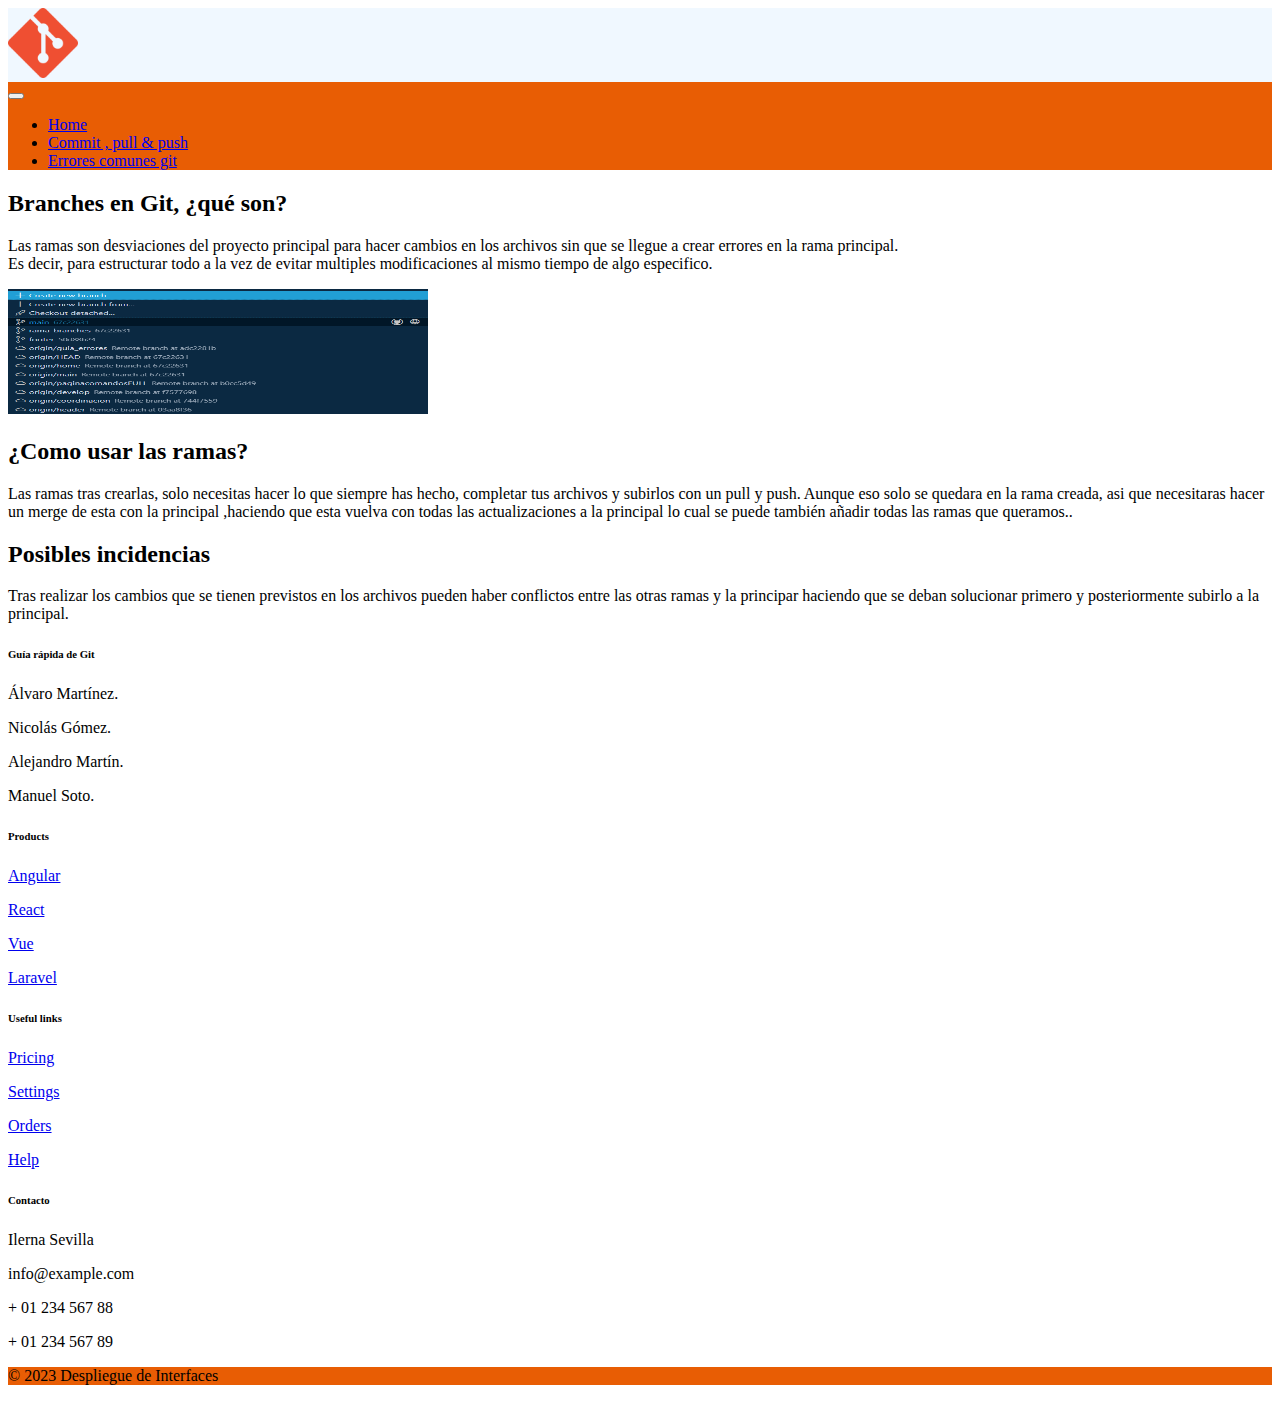
<file: branches.html>
<!doctype html>
<html lang="en">

<head>
  <title>Title</title>
  <!-- Required meta tags -->
  <meta charset="utf-8">
  <meta name="viewport" content="width=device-width, initial-scale=1, shrink-to-fit=no">

  <!-- Bootstrap CSS v5.2.1 -->
  <link href="https://cdn.jsdelivr.net/npm/bootstrap@5.2.1/dist/css/bootstrap.min.css" rel="stylesheet"
    integrity="sha384-iYQeCzEYFbKjA/T2uDLTpkwGzCiq6soy8tYaI1GyVh/UjpbCx/TYkiZhlZB6+fzT" crossorigin="anonymous">
    <link rel="stylesheet" type="text/css" href="css/style.css">

</head>

<body>
  
  
    <main>
        <section>
            <header>
          
              <div class="container">
                <nav class="navbar navbar-expand-lg bg-body-tertiary">
                  <div class="container-fluid">
                    <a class="navbar-brand" href="#">
                      <div class="bg-color p-1 rounded-2"><img src="gitfoto.png" alt="logo" width="70" height="70"></div>
                    </a>
                    <button class="navbar-toggler" type="button" data-bs-toggle="collapse"
                      data-bs-target="#navbarSupportedContent" aria-controls="navbarSupportedContent" aria-expanded="false"
                      aria-label="Toggle navigation">
                      <span class="navbar-toggler-icon"></span>
                    </button>
                    <div class="collapse navbar-collapse" id="navbarSupportedContent">
                      <ul class="navbar-nav ms-auto mb-2 mb-lg-0  me-2">
                        <li class="nav-item me-4">
                          <a class="nav-link active text-white" aria-current="page" href="index.html">Home
                          </a>
                        </li>
                        <li class="nav-item me-4">
                          <a class="nav-link text-white" href="comandosgit.html">Commit , pull & push</a>
                        </li>
                        <li class="nav-item me-4">
                          <a class="nav-link text-white" href="errores.html">Errores comunes git</a>
                        </li>
                       
                      </ul>
          
                    </div>
                  </div>
                </nav>
              </div>
            </header>
            </section>
        <div class="container mt-5">
          <div class="row">
            <div class="col-md-4">
              <div class="command-section">
                <div class="command-info">
                  <h2>Branches en Git, ¿qué son?</h2>
                  <p>Las ramas son desviaciones del proyecto principal para hacer cambios en los archivos sin que se llegue a 
                    crear errores en la rama principal.
                    <br> Es decir, para estructurar todo a la vez de evitar multiples modificaciones al mismo tiempo de algo especifico.</p>
                  <img src="cap_branch.png" alt="Git branch" height="125" width="420">
                </div>
              </div>
            </div>
            <div class="col-md-4">
              <div class="command-section">
                <div class="command-info">
                  <h2>¿Como usar las ramas?</h2>
                  <p>Las ramas tras crearlas, solo necesitas hacer lo que siempre has hecho, completar tus archivos y subirlos con un pull y push.
                     Aunque eso solo se quedara en la rama creada, asi que necesitaras hacer un merge de esta con la principal 
                     ,haciendo que esta vuelva con todas las actualizaciones a la principal lo cual se puede también añadir todas las ramas que queramos.. </p>
                 
                </div>
              </div>
            </div>
            <div class="col-md-4">
              <div class="command-section">
                <div class="command-info">
                  <h2>Posibles incidencias</h2>
                  <p>Tras realizar los cambios que se tienen previstos en los archivos pueden haber conflictos
                     entre las otras ramas y la principar haciendo que se deban solucionar primero y 
                     posteriormente subirlo a la principal.</p>
                 
                </div>
              </div>
            </div>
          </div>
        </div>
      </main>
  </main>
 
  <script src="https://cdn.jsdelivr.net/npm/@popperjs/core@2.11.6/dist/umd/popper.min.js"
    integrity="sha384-oBqDVmMz9ATKxIep9tiCxS/Z9fNfEXiDAYTujMAeBAsjFuCZSmKbSSUnQlmh/jp3" crossorigin="anonymous">
  </script>

  <script src="https://cdn.jsdelivr.net/npm/bootstrap@5.2.1/dist/js/bootstrap.min.js"
    integrity="sha384-7VPbUDkoPSGFnVtYi0QogXtr74QeVeeIs99Qfg5YCF+TidwNdjvaKZX19NZ/e6oz" crossorigin="anonymous">
  </script>

<footer class="text-center text-lg-start bg-white text-muted">
    <!-- Section: Social media -->
    <section class="d-flex justify-content-center justify-content-lg-between p-4 border-bottom">
      <!-- Left -->
      
      <!-- Left -->
  
      <!-- Right -->
      <div>
        <a href="" class="me-4 link-secondary">
          <i class="fab fa-facebook-f"></i>
        </a>
        <a href="" class="me-4 link-secondary">
          <i class="fab fa-twitter"></i>
        </a>
        <a href="" class="me-4 link-secondary">
          <i class="fab fa-google"></i>
        </a>
        <a href="" class="me-4 link-secondary">
          <i class="fab fa-instagram"></i>
        </a>
        <a href="" class="me-4 link-secondary">
          <i class="fab fa-linkedin"></i>
        </a>
        <a href="" class="me-4 link-secondary">
          <i class="fab fa-github"></i>
        </a>
      </div>
      <!-- Right -->
    </section>
    <!-- Section: Social media -->
  
    <!-- Section: Links  -->
    <section class="">
      <div class="container text-center text-md-start mt-5">
        <!-- Grid row -->
        <div class="row mt-3">
          <!-- Grid column -->
          <div class="col-md-3 col-lg-4 col-xl-3 mx-auto mb-4">
            <!-- Content -->
            <h6 class="text-uppercase fw-bold mb-4">
              <i class="fas fa-gem me-3 text-secondary"></i>Guía rápida de Git
            </h6>
            <p>
              Álvaro Martínez.
            </p>
            <p>
              Nicolás Gómez.
            </p>
            <p>
              Alejandro Martín.
            </p>
            <p>
              Manuel Soto.
            </p>
          </div>
          <!-- Grid column -->
  
          <!-- Grid column -->
          <div class="col-md-2 col-lg-2 col-xl-2 mx-auto mb-4">
            <!-- Links -->
            <h6 class="text-uppercase fw-bold mb-4">
              Products
            </h6>
            <p>
              <a href="#!" class="text-reset">Angular</a>
            </p>
            <p>
              <a href="#!" class="text-reset">React</a>
            </p>
            <p>
              <a href="#!" class="text-reset">Vue</a>
            </p>
            <p>
              <a href="#!" class="text-reset">Laravel</a>
            </p>
          </div>
          <!-- Grid column -->
  
          <!-- Grid column -->
          <div class="col-md-3 col-lg-2 col-xl-2 mx-auto mb-4">
            <!-- Links -->
            <h6 class="text-uppercase fw-bold mb-4">
              Useful links
            </h6>
            <p>
              <a href="#!" class="text-reset">Pricing</a>
            </p>
            <p>
              <a href="#!" class="text-reset">Settings</a>
            </p>
            <p>
              <a href="#!" class="text-reset">Orders</a>
            </p>
            <p>
              <a href="#!" class="text-reset">Help</a>
            </p>
          </div>
          <!-- Grid column -->
  
          <!-- Grid column -->
          <div class="col-md-4 col-lg-3 col-xl-3 mx-auto mb-md-0 mb-4">
            <!-- Links -->
            <h6 class="text-uppercase fw-bold mb-4">Contacto</h6>
            <p><i class="fas fa-home me-3 text-secondary"></i> Ilerna Sevilla</p>
            <p>
              <i class="fas fa-envelope me-3 text-secondary"></i>
              info@example.com
            </p>
            <p><i class="fas fa-phone me-3 text-secondary"></i> + 01 234 567 88</p>
            <p><i class="fas fa-print me-3 text-secondary"></i> + 01 234 567 89</p>
          </div>
          <!-- Grid column -->
        </div>
        <!-- Grid row -->
      </div>
    </section>
    <!-- Section: Links  -->
  
    <!-- Copyright -->
    <div class="text-center p-4" style="background-color: #E85D04;">
      <p class="colorcopy" >© 2023 Despliegue de Interfaces</p>
      
    </div>
    <!-- Copyright -->
  </footer>
</body>

</html>
</file>
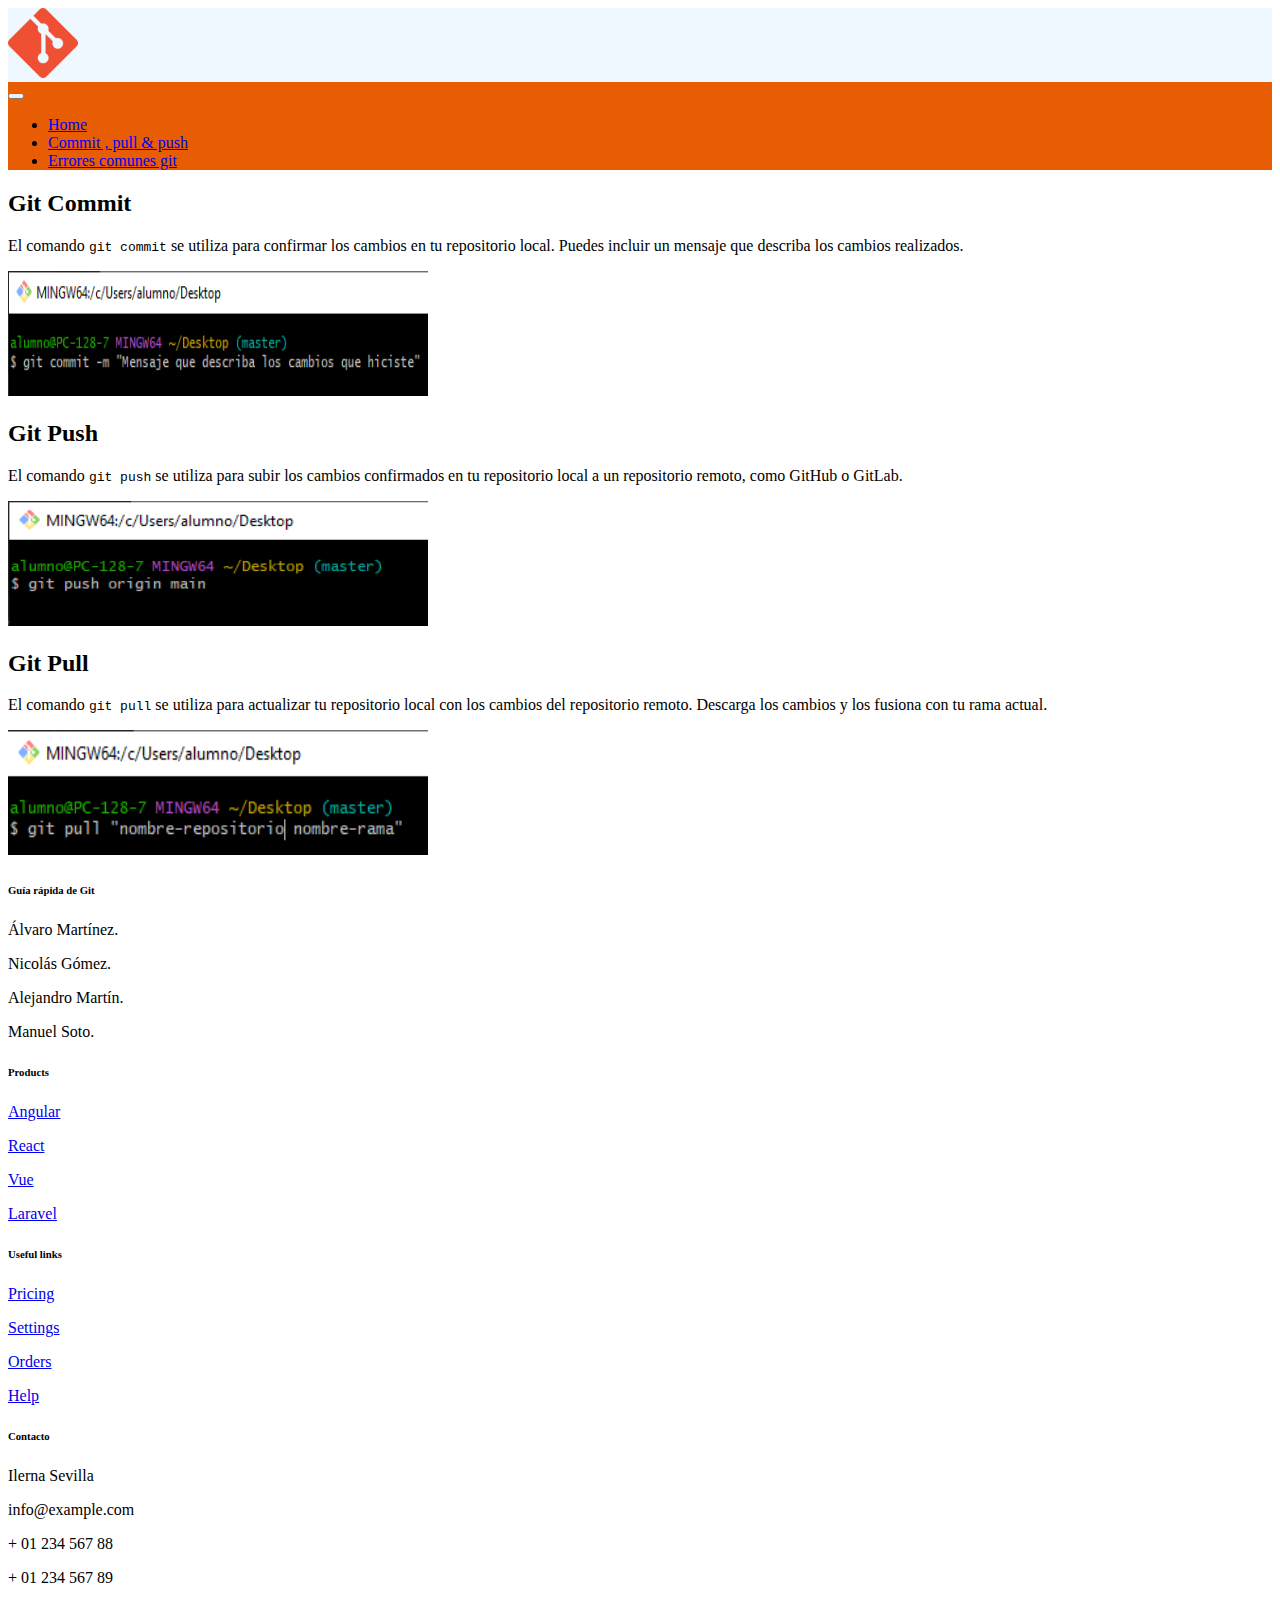
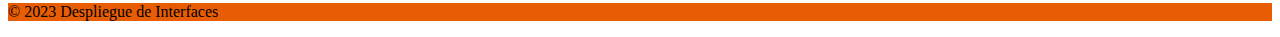
<file: comandosgit.html>
<!doctype html>
<html lang="en">

<head>
  <title>Title</title>
  <!-- Required meta tags -->
  <meta charset="utf-8">
  <meta name="viewport" content="width=device-width, initial-scale=1, shrink-to-fit=no">

  <!-- Bootstrap CSS v5.2.1 -->
  <link href="https://cdn.jsdelivr.net/npm/bootstrap@5.2.1/dist/css/bootstrap.min.css" rel="stylesheet"
    integrity="sha384-iYQeCzEYFbKjA/T2uDLTpkwGzCiq6soy8tYaI1GyVh/UjpbCx/TYkiZhlZB6+fzT" crossorigin="anonymous">
    <link rel="stylesheet" type="text/css" href="css/style.css">

</head>

<body>
  
  
    <main>
        <section>
            <header>
          
              <div class="container">
                <nav class="navbar navbar-expand-lg bg-body-tertiary">
                  <div class="container-fluid">
                    <a class="navbar-brand" href="#">
                      <div class="bg-color p-1 rounded-2"><img src="gitfoto.png" alt="logo" width="70" height="70"></div>
                    </a>
                    <button class="navbar-toggler" type="button" data-bs-toggle="collapse"
                      data-bs-target="#navbarSupportedContent" aria-controls="navbarSupportedContent" aria-expanded="false"
                      aria-label="Toggle navigation">
                      <span class="navbar-toggler-icon"></span>
                    </button>
                    <div class="collapse navbar-collapse" id="navbarSupportedContent">
                      <ul class="navbar-nav ms-auto mb-2 mb-lg-0  me-2">
                        <li class="nav-item me-4">
                          <a class="nav-link active text-white" aria-current="page" href="index.html">Home
                          </a>
                        </li>
                        <li class="nav-item me-4">
                          <a class="nav-link text-white" href="comandosgit.html">Commit , pull & push</a>
                        </li>
                        <li class="nav-item me-4">
                          <a class="nav-link text-white" href="errores.html">Errores comunes git</a>
                        </li>
                       
                      </ul>
          
                    </div>
                  </div>
                </nav>
              </div>
            </header>
            </section>
        <div class="container mt-5">
          <div class="row">
            <div class="col-md-4">
              <div class="command-section">
                <div class="command-info">
                  <h2>Git Commit</h2>
                  <p>El comando <code>git commit</code> se utiliza para confirmar los cambios en tu repositorio local. Puedes incluir un mensaje que describa los cambios realizados.</p>
                  <img src="gitcommit.png" alt="Git Commit" height="125" width="420">
                </div>
              </div>
            </div>
            <div class="col-md-4">
              <div class="command-section">
                <div class="command-info">
                  <h2>Git Push</h2>
                  <p>El comando <code>git push</code> se utiliza para subir los cambios confirmados en tu repositorio local a un repositorio remoto, como GitHub o GitLab.</p>
                  <img src="gitpush.png" alt="Git Push" height="125" width="420">
                </div>
              </div>
            </div>
            <div class="col-md-4">
              <div class="command-section">
                <div class="command-info">
                  <h2>Git Pull</h2>
                  <p>El comando <code>git pull</code> se utiliza para actualizar tu repositorio local con los cambios del repositorio remoto. Descarga los cambios y los fusiona con tu rama actual.</p>
                  <img src="gitpull.png" alt="Git Pull" height="125" width="420">
                </div>
              </div>
            </div>
          </div>
        </div>
      </main>
  </main>
 
  <script src="https://cdn.jsdelivr.net/npm/@popperjs/core@2.11.6/dist/umd/popper.min.js"
    integrity="sha384-oBqDVmMz9ATKxIep9tiCxS/Z9fNfEXiDAYTujMAeBAsjFuCZSmKbSSUnQlmh/jp3" crossorigin="anonymous">
  </script>

  <script src="https://cdn.jsdelivr.net/npm/bootstrap@5.2.1/dist/js/bootstrap.min.js"
    integrity="sha384-7VPbUDkoPSGFnVtYi0QogXtr74QeVeeIs99Qfg5YCF+TidwNdjvaKZX19NZ/e6oz" crossorigin="anonymous">
  </script>

  <footer class="text-center text-lg-start bg-white text-muted">
    <!-- Section: Social media -->
    <section class="d-flex justify-content-center justify-content-lg-between p-4 border-bottom">
      <!-- Left -->
      
      <!-- Left -->
  
      <!-- Right -->
      <div>
        <a href="" class="me-4 link-secondary">
          <i class="fab fa-facebook-f"></i>
        </a>
        <a href="" class="me-4 link-secondary">
          <i class="fab fa-twitter"></i>
        </a>
        <a href="" class="me-4 link-secondary">
          <i class="fab fa-google"></i>
        </a>
        <a href="" class="me-4 link-secondary">
          <i class="fab fa-instagram"></i>
        </a>
        <a href="" class="me-4 link-secondary">
          <i class="fab fa-linkedin"></i>
        </a>
        <a href="" class="me-4 link-secondary">
          <i class="fab fa-github"></i>
        </a>
      </div>
      <!-- Right -->
    </section>
    <!-- Section: Social media -->
  
    <!-- Section: Links  -->
    <section class="">
      <div class="container text-center text-md-start mt-5">
        <!-- Grid row -->
        <div class="row mt-3">
          <!-- Grid column -->
          <div class="col-md-3 col-lg-4 col-xl-3 mx-auto mb-4">
            <!-- Content -->
            <h6 class="text-uppercase fw-bold mb-4">
              <i class="fas fa-gem me-3 text-secondary"></i>Guía rápida de Git
            </h6>
            <p>
              Álvaro Martínez.
            </p>
            <p>
              Nicolás Gómez.
            </p>
            <p>
              Alejandro Martín.
            </p>
            <p>
              Manuel Soto.
            </p>
          </div>
          <!-- Grid column -->
  
          <!-- Grid column -->
          <div class="col-md-2 col-lg-2 col-xl-2 mx-auto mb-4">
            <!-- Links -->
            <h6 class="text-uppercase fw-bold mb-4">
              Products
            </h6>
            <p>
              <a href="#!" class="text-reset">Angular</a>
            </p>
            <p>
              <a href="#!" class="text-reset">React</a>
            </p>
            <p>
              <a href="#!" class="text-reset">Vue</a>
            </p>
            <p>
              <a href="#!" class="text-reset">Laravel</a>
            </p>
          </div>
          <!-- Grid column -->
  
          <!-- Grid column -->
          <div class="col-md-3 col-lg-2 col-xl-2 mx-auto mb-4">
            <!-- Links -->
            <h6 class="text-uppercase fw-bold mb-4">
              Useful links
            </h6>
            <p>
              <a href="#!" class="text-reset">Pricing</a>
            </p>
            <p>
              <a href="#!" class="text-reset">Settings</a>
            </p>
            <p>
              <a href="#!" class="text-reset">Orders</a>
            </p>
            <p>
              <a href="#!" class="text-reset">Help</a>
            </p>
          </div>
          <!-- Grid column -->
  
          <!-- Grid column -->
          <div class="col-md-4 col-lg-3 col-xl-3 mx-auto mb-md-0 mb-4">
            <!-- Links -->
            <h6 class="text-uppercase fw-bold mb-4">Contacto</h6>
            <p><i class="fas fa-home me-3 text-secondary"></i> Ilerna Sevilla</p>
            <p>
              <i class="fas fa-envelope me-3 text-secondary"></i>
              info@example.com
            </p>
            <p><i class="fas fa-phone me-3 text-secondary"></i> + 01 234 567 88</p>
            <p><i class="fas fa-print me-3 text-secondary"></i> + 01 234 567 89</p>
          </div>
          <!-- Grid column -->
        </div>
        <!-- Grid row -->
      </div>
    </section>
    <!-- Section: Links  -->
  
    <!-- Copyright -->
    <div class="text-center p-4" style="background-color: #E85D04;">
      <p class="colorcopy" >© 2023 Despliegue de Interfaces</p>
      
    </div>
    <!-- Copyright -->
  </footer>
</body>

</html>
</file>
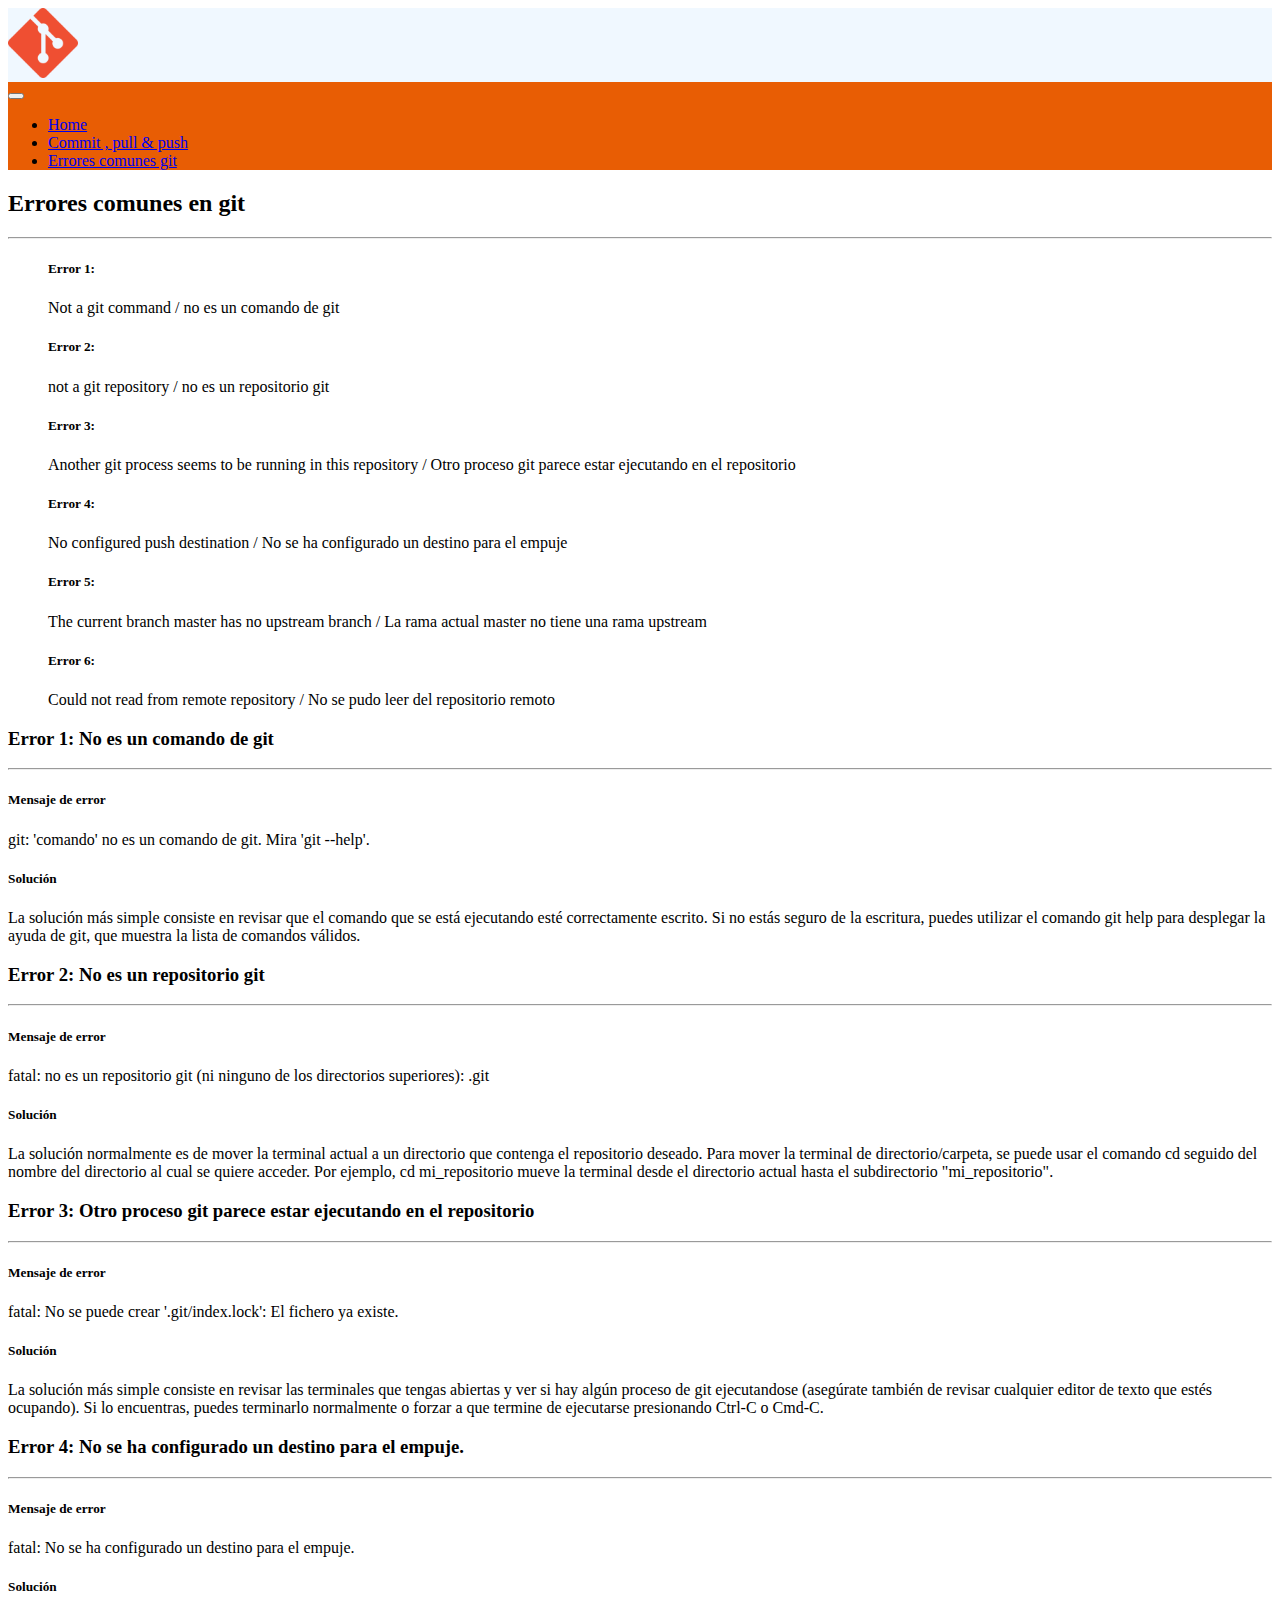
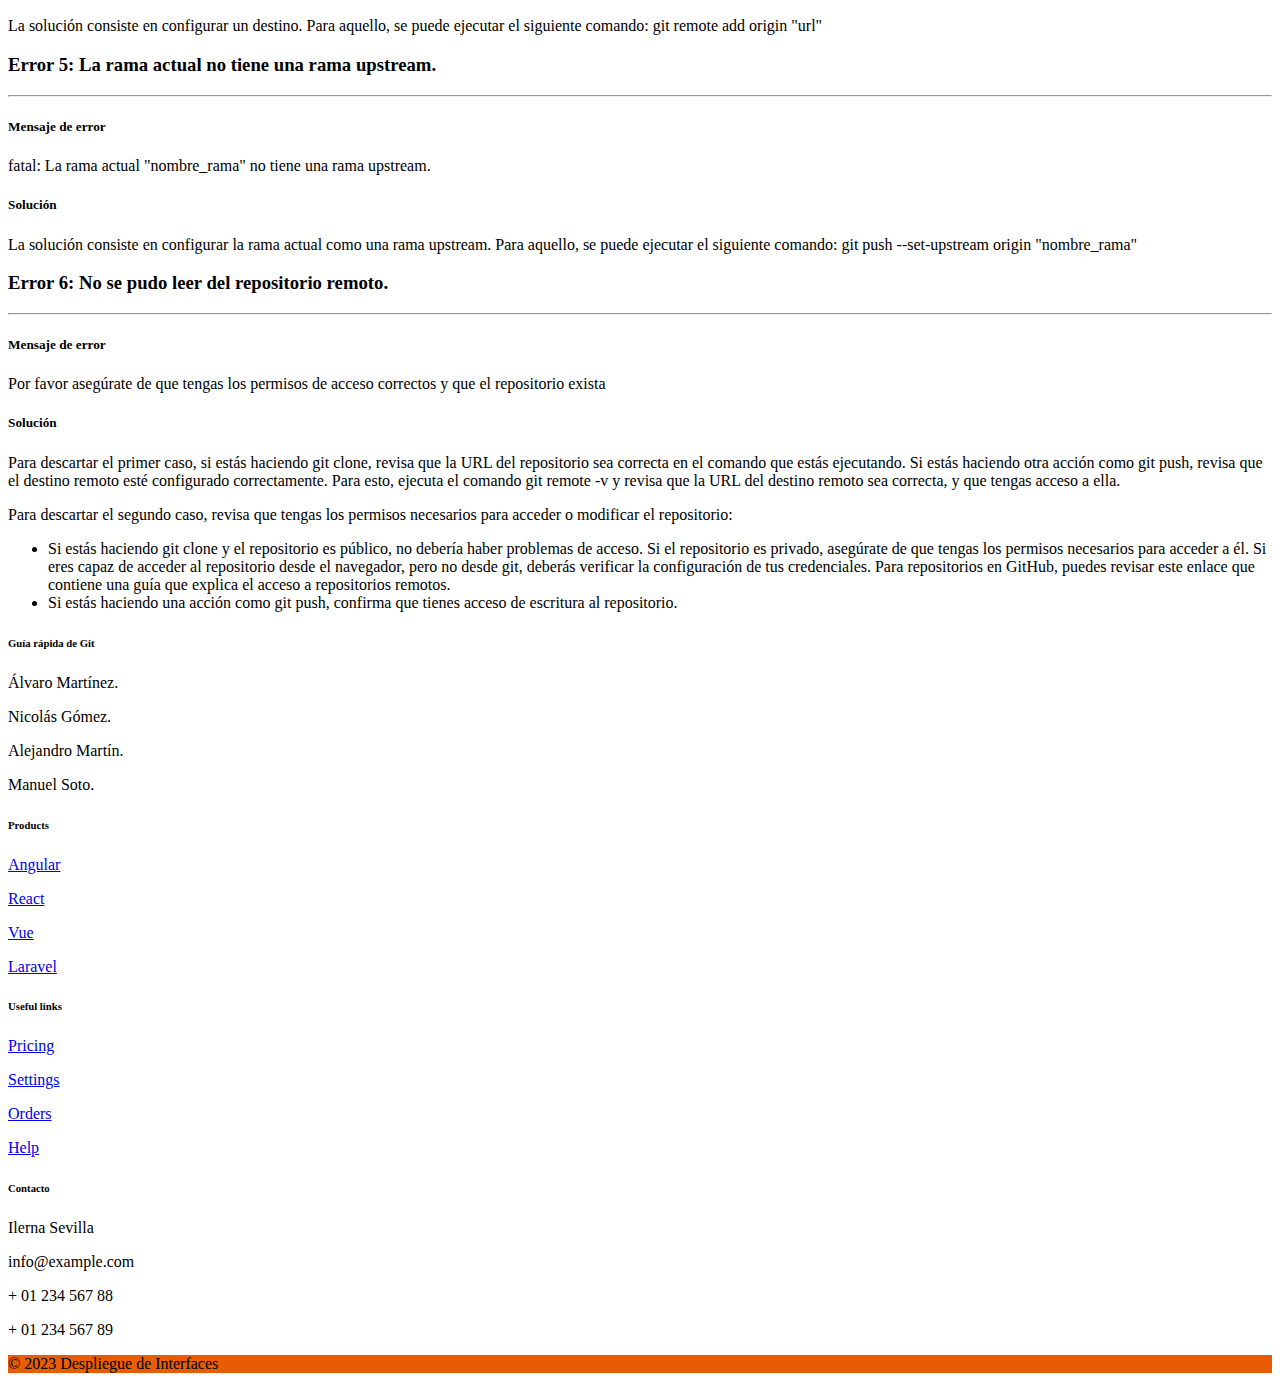
<file: errores.html>
<!doctype html>
<html lang="en">

<head>
  <title>Errores</title>
  <!-- Required meta tags -->
  <meta charset="utf-8">
  <meta name="viewport" content="width=device-width, initial-scale=1, shrink-to-fit=no">

  <!-- Bootstrap CSS v5.2.1 -->
  <link href="https://cdn.jsdelivr.net/npm/bootstrap@5.2.1/dist/css/bootstrap.min.css" rel="stylesheet"
    integrity="sha384-iYQeCzEYFbKjA/T2uDLTpkwGzCiq6soy8tYaI1GyVh/UjpbCx/TYkiZhlZB6+fzT" crossorigin="anonymous">
    <link rel="stylesheet" type="text/css" href="css/style.css">
</head>

<body>
  <header>
    <div class="container">
      <nav class="navbar navbar-expand-lg bg-body-tertiary">
        <div class="container-fluid">
          <a class="navbar-brand" href="#">
            <div class="bg-color p-1 rounded-2"><img src="gitfoto.png" alt="logo" width="70" height="70"></div>
          </a>
          <button class="navbar-toggler" type="button" data-bs-toggle="collapse"
            data-bs-target="#navbarSupportedContent" aria-controls="navbarSupportedContent" aria-expanded="false"
            aria-label="Toggle navigation">
            <span class="navbar-toggler-icon"></span>
          </button>
          <div class="collapse navbar-collapse" id="navbarSupportedContent">
            <ul class="navbar-nav ms-auto mb-2 mb-lg-0  me-2">
              <li class="nav-item me-4">
                <a class="nav-link active text-white" aria-current="page" href="index.html">Home
                </a>
              </li>
              <li class="nav-item me-4">
                <a class="nav-link text-white" href="comandosgit.html">Commit , pull & push</a>
              </li>
              <li class="nav-item me-4">
                <a class="nav-link text-white" href="errores.html">Errores comunes git</a>
              </li>
             
            </ul>

          </div>
        </div>
      </nav>
    </div>
  </header>
  <main class="m-5 bg-">
    <div class="container col-12 border">
      <h2 class=" text-primary fw-bold">Errores comunes en git</h2>
      <hr>
      <ol>
        <h5 class="text-primary">Error 1:</h5><p>Not a git command / no es un comando de git</p>
        <h5 class="text-primary">Error 2:</h5> <p>not a git repository / no es un repositorio git</p>
        <h5 class="text-primary">Error 3:</h5> <p>Another git process seems to be running in this repository / Otro proceso git parece estar ejecutando en el repositorio</p>
        <h5 class="text-primary">Error 4:</h5> <p>No configured push destination / No se ha configurado un destino para el empuje</p>
        <h5 class="text-primary">Error 5:</h5> <p>The current branch master has no upstream branch / La rama actual master no tiene una rama upstream</p>
        <h5 class="text-primary">Error 6:</h5> <p>Could not read from remote repository / No se pudo leer del repositorio remoto</p>
      </ol>

      <h3 class=" text-primary"><span class="fw-bold">Error 1:</span> No es un comando de git</h3>
      <hr>
      <h5 class="text-primary">Mensaje de error</h5>
      <p>git: 'comando' no es un comando de git. Mira 'git --help'.</p>
      <h5 class="text-primary">Solución</h5>
      <p>La solución más simple consiste en revisar que el comando que se está ejecutando esté correctamente escrito. Si no estás
      seguro de la escritura, puedes utilizar el comando git help para desplegar la ayuda de git, que muestra la lista de
      comandos válidos.</p>

      <h3 class=" text-primary"><span class="fw-bold">Error 2:</span> No es un repositorio git</h3>
      <hr>
      <h5 class="text-primary">Mensaje de error</h5>
      <p>fatal: no es un repositorio git (ni ninguno de los directorios superiores): .git</p>
      <h5 class="text-primary">Solución</h5>
      <p>La solución normalmente es de mover la terminal actual a un directorio que contenga el repositorio deseado. Para mover
      la terminal de directorio/carpeta, se puede usar el comando cd seguido del nombre del directorio al cual se quiere
      acceder. Por ejemplo, cd mi_repositorio mueve la terminal desde el directorio actual hasta el subdirectorio
      "mi_repositorio".</p>

      <h3 class=" text-primary"><span class="fw-bold">Error 3:</span> Otro proceso git parece estar ejecutando en el repositorio</h3>
      <hr>
      <h5 class="text-primary">Mensaje de error</h5>
      <p>fatal: No se puede crear '.git/index.lock': El fichero ya existe.</p>
      <h5 class="text-primary">Solución</h5>
      <p>La solución más simple consiste en revisar las terminales que tengas abiertas y ver si hay algún proceso de git
      ejecutandose (asegúrate también de revisar cualquier editor de texto que estés ocupando). Si lo encuentras, puedes
      terminarlo normalmente o forzar a que termine de ejecutarse presionando Ctrl-C o Cmd-C.</p>

      <h3 class=" text-primary"><span class="fw-bold">Error 4:</span> No se ha configurado un destino para el empuje.</h3>
      <hr>
      <h5 class="text-primary">Mensaje de error</h5>
      <p>fatal: No se ha configurado un destino para el empuje.</p>
      <h5 class="text-primary">Solución</h5>
      <p>La solución consiste en configurar un destino. Para aquello, se puede ejecutar el siguiente comando:
      
      git remote add origin "url" </p>

      <h3 class=" text-primary"><span class="fw-bold">Error 5:</span> La rama actual no tiene una rama upstream.</h3>
      <hr>
      <h5 class="text-primary">Mensaje de error</h5>
      <p>fatal: La rama actual "nombre_rama" no tiene una rama upstream.</p>
      <h5 class="text-primary">Solución</h5>
      <p>La solución consiste en configurar la rama actual como una rama upstream. Para aquello, se puede ejecutar el siguiente
      comando: git push --set-upstream origin "nombre_rama"</p>

      <h3 class=" text-primary"><span class="fw-bold">Error 6:</span> No se pudo leer del repositorio remoto.</h3>
      <hr>
      <h5 class="text-primary">Mensaje de error</h5>
      <p>Por favor asegúrate de que tengas los permisos de acceso correctos
      y que el repositorio exista</p>
      <h5 class="text-primary">Solución</h5>
      <p>Para descartar el primer caso, si estás haciendo git clone, revisa que la URL del repositorio sea correcta en el comando
      que estás ejecutando. Si estás haciendo otra acción como git push, revisa que el destino remoto esté configurado
      correctamente. Para esto, ejecuta el comando git remote -v y revisa que la URL del destino remoto sea correcta, y que
      tengas acceso a ella.</p>
      <p>Para descartar el segundo caso, revisa que tengas los permisos necesarios para acceder o modificar el repositorio:</p>
      <ul class="mb-5">
        <li>Si estás haciendo git clone y el repositorio es público, no debería haber problemas de acceso. Si el repositorio es
        privado, asegúrate de que tengas los permisos necesarios para acceder a él. Si eres capaz de acceder al repositorio
        desde el navegador, pero no desde git, deberás verificar la configuración de tus credenciales. Para repositorios en
        GitHub, puedes revisar este enlace que contiene una guía que explica el acceso a repositorios remotos.</li>
        <li>Si estás haciendo una acción como git push, confirma que tienes acceso de escritura al repositorio.</li>
      </ul>















      
    </div>
  </main>
  <footer class="text-center text-lg-start bg-white text-muted">
    <!-- Section: Social media -->
    <section class="d-flex justify-content-center justify-content-lg-between p-4 border-bottom">
      <!-- Left -->
      
      <!-- Left -->
  
      <!-- Right -->
      <div>
        <a href="" class="me-4 link-secondary">
          <i class="fab fa-facebook-f"></i>
        </a>
        <a href="" class="me-4 link-secondary">
          <i class="fab fa-twitter"></i>
        </a>
        <a href="" class="me-4 link-secondary">
          <i class="fab fa-google"></i>
        </a>
        <a href="" class="me-4 link-secondary">
          <i class="fab fa-instagram"></i>
        </a>
        <a href="" class="me-4 link-secondary">
          <i class="fab fa-linkedin"></i>
        </a>
        <a href="" class="me-4 link-secondary">
          <i class="fab fa-github"></i>
        </a>
      </div>
      <!-- Right -->
    </section>
    <!-- Section: Social media -->
  
    <!-- Section: Links  -->
    <section class="">
      <div class="container text-center text-md-start mt-5">
        <!-- Grid row -->
        <div class="row mt-3">
          <!-- Grid column -->
          <div class="col-md-3 col-lg-4 col-xl-3 mx-auto mb-4">
            <!-- Content -->
            <h6 class="text-uppercase fw-bold mb-4">
              <i class="fas fa-gem me-3 text-secondary"></i>Guía rápida de Git
            </h6>
            <p>
              Álvaro Martínez.
            </p>
            <p>
              Nicolás Gómez.
            </p>
            <p>
              Alejandro Martín.
            </p>
            <p>
              Manuel Soto.
            </p>
          </div>
          <!-- Grid column -->
  
          <!-- Grid column -->
          <div class="col-md-2 col-lg-2 col-xl-2 mx-auto mb-4">
            <!-- Links -->
            <h6 class="text-uppercase fw-bold mb-4">
              Products
            </h6>
            <p>
              <a href="#!" class="text-reset">Angular</a>
            </p>
            <p>
              <a href="#!" class="text-reset">React</a>
            </p>
            <p>
              <a href="#!" class="text-reset">Vue</a>
            </p>
            <p>
              <a href="#!" class="text-reset">Laravel</a>
            </p>
          </div>
          <!-- Grid column -->
  
          <!-- Grid column -->
          <div class="col-md-3 col-lg-2 col-xl-2 mx-auto mb-4">
            <!-- Links -->
            <h6 class="text-uppercase fw-bold mb-4">
              Useful links
            </h6>
            <p>
              <a href="#!" class="text-reset">Pricing</a>
            </p>
            <p>
              <a href="#!" class="text-reset">Settings</a>
            </p>
            <p>
              <a href="#!" class="text-reset">Orders</a>
            </p>
            <p>
              <a href="#!" class="text-reset">Help</a>
            </p>
          </div>
          <!-- Grid column -->
  
          <!-- Grid column -->
          <div class="col-md-4 col-lg-3 col-xl-3 mx-auto mb-md-0 mb-4">
            <!-- Links -->
            <h6 class="text-uppercase fw-bold mb-4">Contacto</h6>
            <p><i class="fas fa-home me-3 text-secondary"></i> Ilerna Sevilla</p>
            <p>
              <i class="fas fa-envelope me-3 text-secondary"></i>
              info@example.com
            </p>
            <p><i class="fas fa-phone me-3 text-secondary"></i> + 01 234 567 88</p>
            <p><i class="fas fa-print me-3 text-secondary"></i> + 01 234 567 89</p>
          </div>
          <!-- Grid column -->
        </div>
        <!-- Grid row -->
      </div>
    </section>
    <!-- Section: Links  -->
  
    <!-- Copyright -->
    <div class="text-center p-4" style="background-color: #E85D04;">
      <p class="colorcopy" >© 2023 Despliegue de Interfaces</p>
      
    </div>
    <!-- Copyright -->
  </footer>
  <!-- Bootstrap JavaScript Libraries -->
  <script src="https://cdn.jsdelivr.net/npm/@popperjs/core@2.11.6/dist/umd/popper.min.js"
    integrity="sha384-oBqDVmMz9ATKxIep9tiCxS/Z9fNfEXiDAYTujMAeBAsjFuCZSmKbSSUnQlmh/jp3" crossorigin="anonymous">
    </script>

  <script src="https://cdn.jsdelivr.net/npm/bootstrap@5.2.1/dist/js/bootstrap.min.js"
    integrity="sha384-7VPbUDkoPSGFnVtYi0QogXtr74QeVeeIs99Qfg5YCF+TidwNdjvaKZX19NZ/e6oz" crossorigin="anonymous">
    </script>
</body>



</html>
</file>
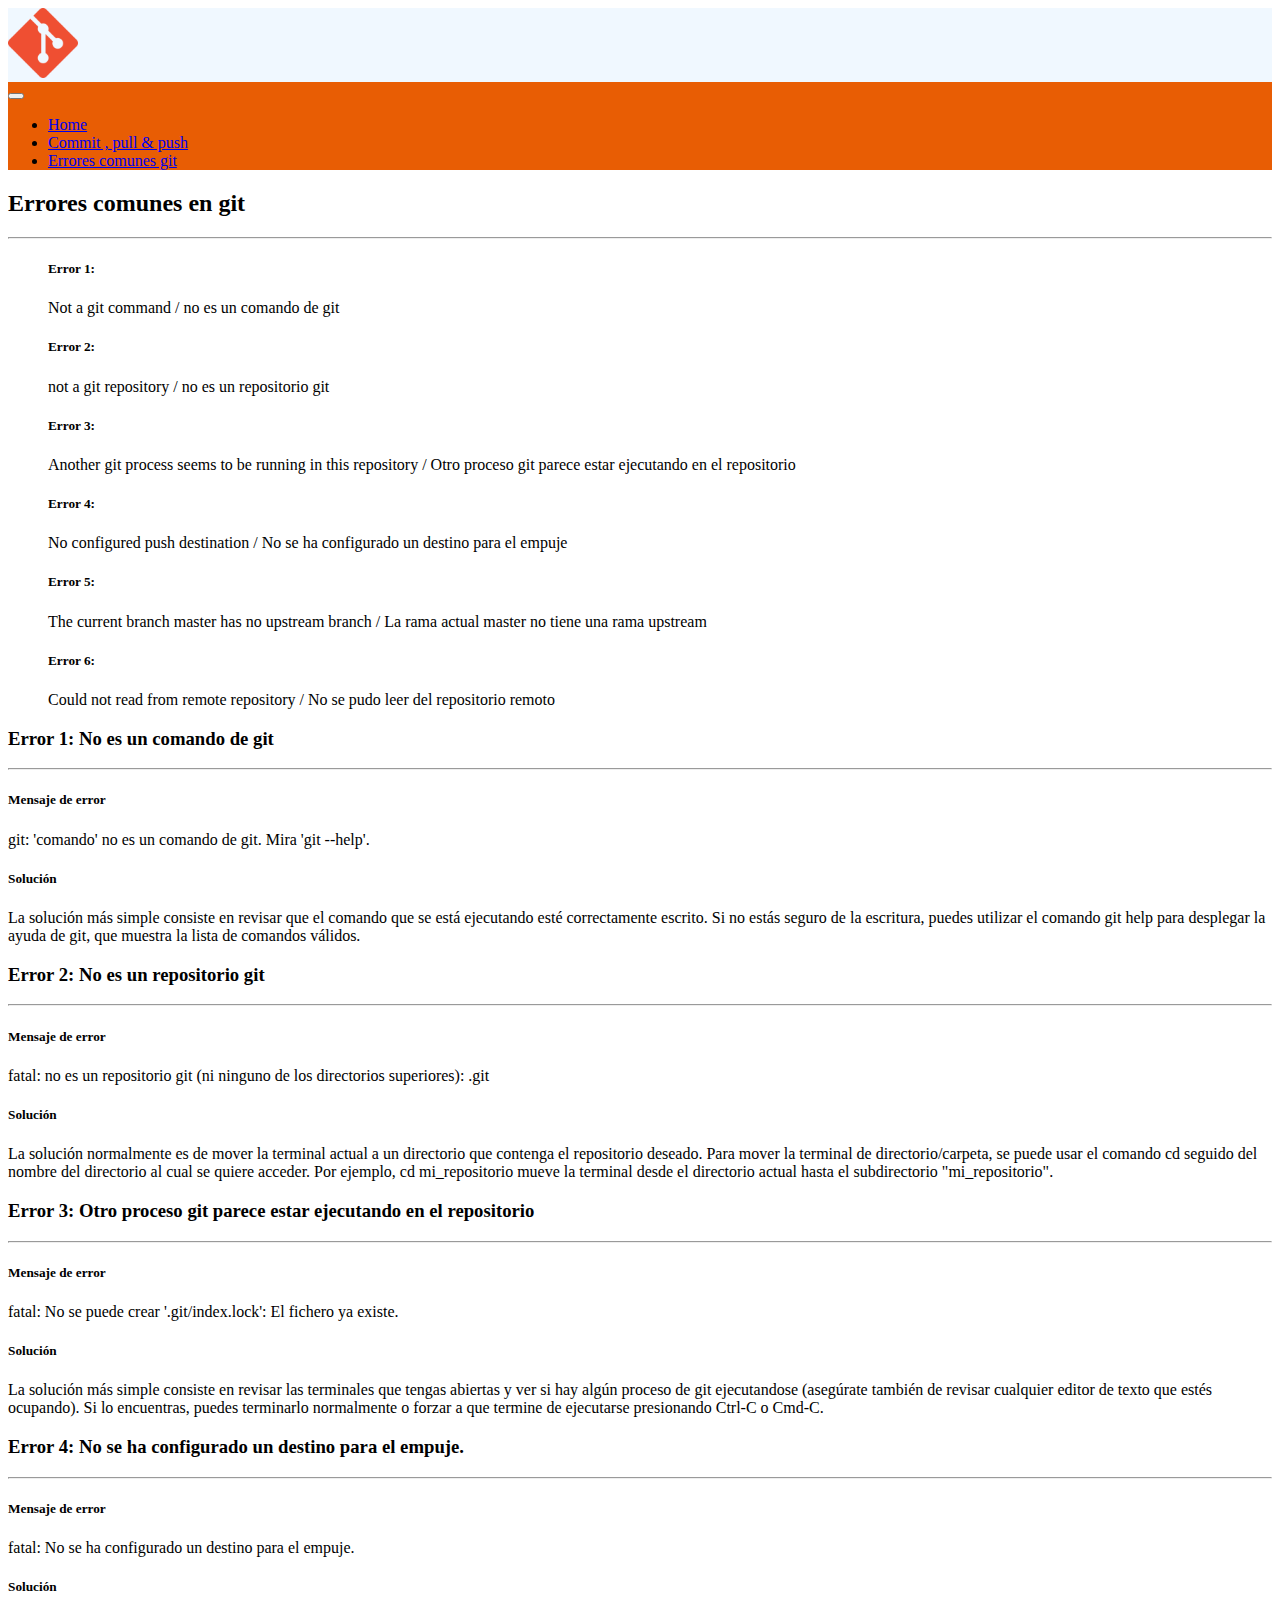
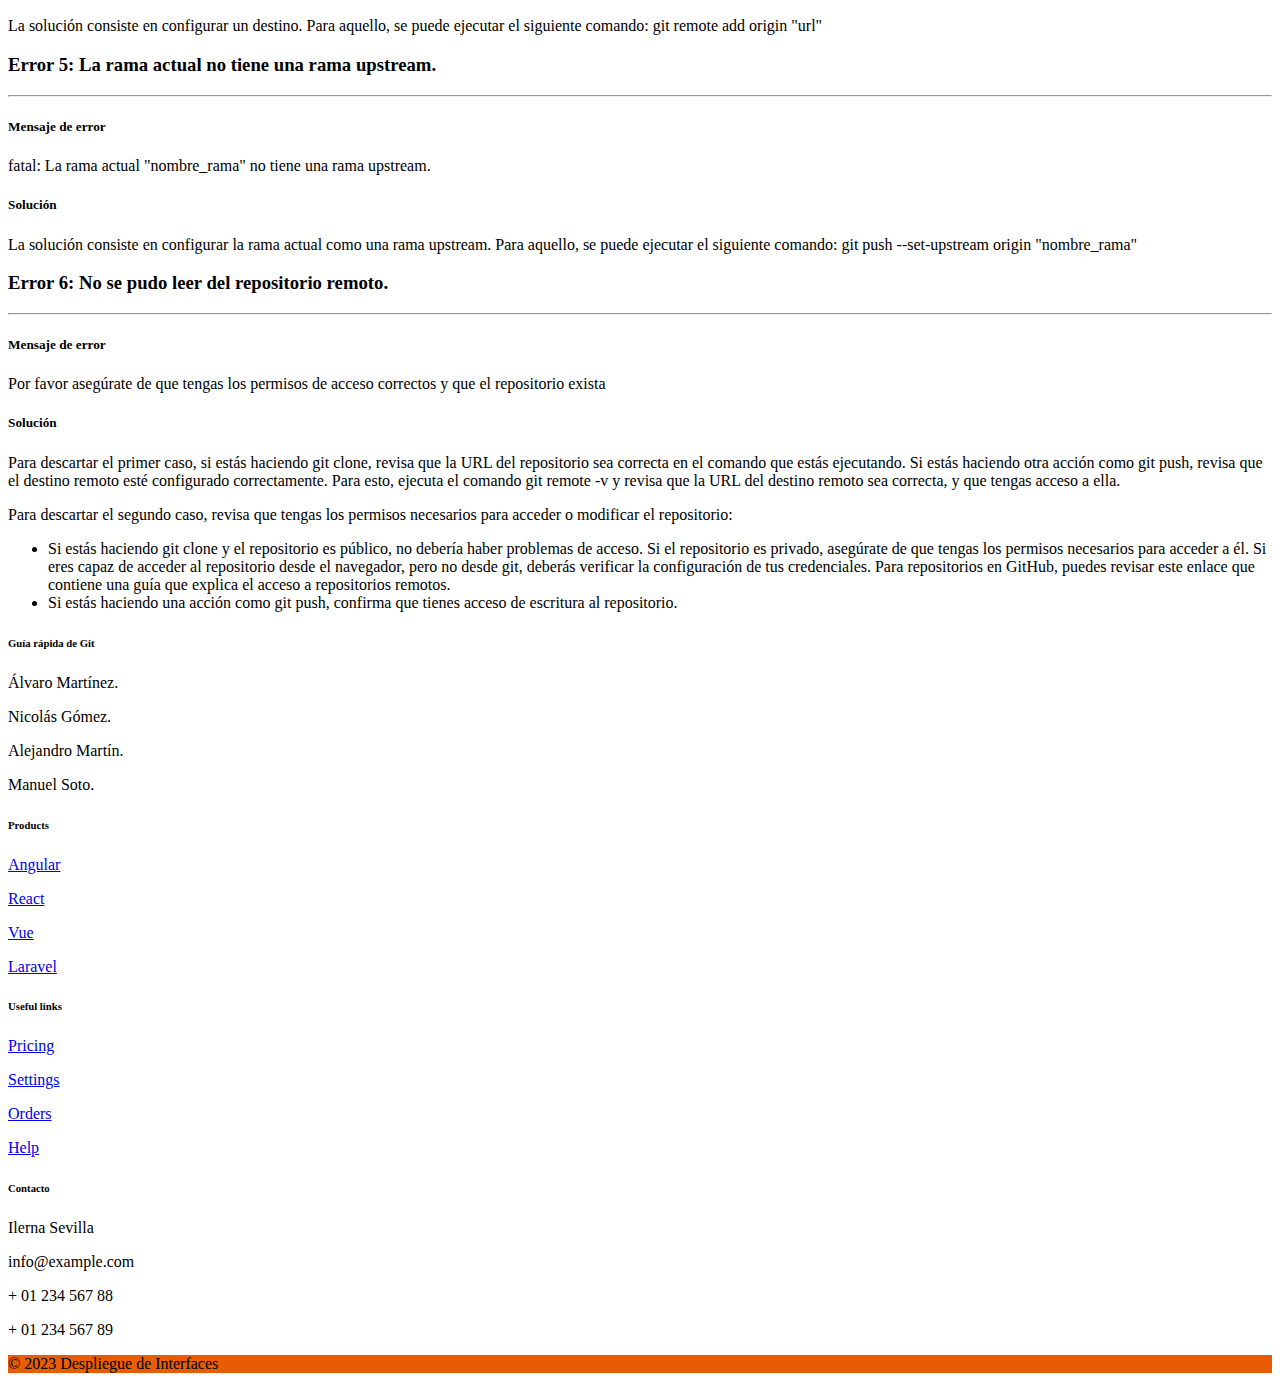
<file: htmls/errores.html>
<!doctype html>
<html lang="en">

<head>
  <title>Errores</title>
  <!-- Required meta tags -->
  <meta charset="utf-8">
  <meta name="viewport" content="width=device-width, initial-scale=1, shrink-to-fit=no">

  <!-- Bootstrap CSS v5.2.1 -->
  <link href="https://cdn.jsdelivr.net/npm/bootstrap@5.2.1/dist/css/bootstrap.min.css" rel="stylesheet"
    integrity="sha384-iYQeCzEYFbKjA/T2uDLTpkwGzCiq6soy8tYaI1GyVh/UjpbCx/TYkiZhlZB6+fzT" crossorigin="anonymous">
    <link rel="stylesheet" type="text/css" href="/css/style.css">
</head>

<body>
  <header>
    <div class="container">
      <nav class="navbar navbar-expand-lg bg-body-tertiary">
        <div class="container-fluid">
          <a class="navbar-brand" href="#">
            <div class="bg-color"><img src="/gitfoto.png" alt="logo" width="70" height="70"></div>
          </a>
          <button class="navbar-toggler" type="button" data-bs-toggle="collapse"
            data-bs-target="#navbarSupportedContent" aria-controls="navbarSupportedContent" aria-expanded="false"
            aria-label="Toggle navigation">
            <span class="navbar-toggler-icon"></span>
          </button>
          <div class="collapse navbar-collapse" id="navbarSupportedContent">
            <ul class="navbar-nav ms-auto mb-2 mb-lg-0  me-2">
              <li class="nav-item me-4">
                <a class="nav-link active text-white" aria-current="page" href="/index.html">Home
                </a>
              </li>
              <li class="nav-item me-4">
                <a class="nav-link text-white" href="/comandosgit.html">Commit , pull & push</a>
              </li>
              <li class="nav-item me-4">
                <a class="nav-link text-white " aria-current="page" href="htmls/errores.html" >
                  Errores comunes git
                </a>

              </li>
             
            </ul>

          </div>
        </div>
      </nav>
    </div>
  </header>
  <main class="m-5 bg-">
    <div class="container col-12 border">
      <h2 class=" text-primary fw-bold">Errores comunes en git</h2>
      <hr>
      <ol>
        <h5 class="text-primary">Error 1:</h5><p>Not a git command / no es un comando de git</p>
        <h5 class="text-primary">Error 2:</h5> <p>not a git repository / no es un repositorio git</p>
        <h5 class="text-primary">Error 3:</h5> <p>Another git process seems to be running in this repository / Otro proceso git parece estar ejecutando en el repositorio</p>
        <h5 class="text-primary">Error 4:</h5> <p>No configured push destination / No se ha configurado un destino para el empuje</p>
        <h5 class="text-primary">Error 5:</h5> <p>The current branch master has no upstream branch / La rama actual master no tiene una rama upstream</p>
        <h5 class="text-primary">Error 6:</h5> <p>Could not read from remote repository / No se pudo leer del repositorio remoto</p>
      </ol>

      <h3 class=" text-primary"><span class="fw-bold">Error 1:</span> No es un comando de git</h3>
      <hr>
      <h5 class="text-primary">Mensaje de error</h5>
      <p>git: 'comando' no es un comando de git. Mira 'git --help'.</p>
      <h5 class="text-primary">Solución</h5>
      <p>La solución más simple consiste en revisar que el comando que se está ejecutando esté correctamente escrito. Si no estás
      seguro de la escritura, puedes utilizar el comando git help para desplegar la ayuda de git, que muestra la lista de
      comandos válidos.</p>

      <h3 class=" text-primary"><span class="fw-bold">Error 2:</span> No es un repositorio git</h3>
      <hr>
      <h5 class="text-primary">Mensaje de error</h5>
      <p>fatal: no es un repositorio git (ni ninguno de los directorios superiores): .git</p>
      <h5 class="text-primary">Solución</h5>
      <p>La solución normalmente es de mover la terminal actual a un directorio que contenga el repositorio deseado. Para mover
      la terminal de directorio/carpeta, se puede usar el comando cd seguido del nombre del directorio al cual se quiere
      acceder. Por ejemplo, cd mi_repositorio mueve la terminal desde el directorio actual hasta el subdirectorio
      "mi_repositorio".</p>

      <h3 class=" text-primary"><span class="fw-bold">Error 3:</span> Otro proceso git parece estar ejecutando en el repositorio</h3>
      <hr>
      <h5 class="text-primary">Mensaje de error</h5>
      <p>fatal: No se puede crear '.git/index.lock': El fichero ya existe.</p>
      <h5 class="text-primary">Solución</h5>
      <p>La solución más simple consiste en revisar las terminales que tengas abiertas y ver si hay algún proceso de git
      ejecutandose (asegúrate también de revisar cualquier editor de texto que estés ocupando). Si lo encuentras, puedes
      terminarlo normalmente o forzar a que termine de ejecutarse presionando Ctrl-C o Cmd-C.</p>

      <h3 class=" text-primary"><span class="fw-bold">Error 4:</span> No se ha configurado un destino para el empuje.</h3>
      <hr>
      <h5 class="text-primary">Mensaje de error</h5>
      <p>fatal: No se ha configurado un destino para el empuje.</p>
      <h5 class="text-primary">Solución</h5>
      <p>La solución consiste en configurar un destino. Para aquello, se puede ejecutar el siguiente comando:
      
      git remote add origin "url" </p>

      <h3 class=" text-primary"><span class="fw-bold">Error 5:</span> La rama actual no tiene una rama upstream.</h3>
      <hr>
      <h5 class="text-primary">Mensaje de error</h5>
      <p>fatal: La rama actual "nombre_rama" no tiene una rama upstream.</p>
      <h5 class="text-primary">Solución</h5>
      <p>La solución consiste en configurar la rama actual como una rama upstream. Para aquello, se puede ejecutar el siguiente
      comando: git push --set-upstream origin "nombre_rama"</p>

      <h3 class=" text-primary"><span class="fw-bold">Error 6:</span> No se pudo leer del repositorio remoto.</h3>
      <hr>
      <h5 class="text-primary">Mensaje de error</h5>
      <p>Por favor asegúrate de que tengas los permisos de acceso correctos
      y que el repositorio exista</p>
      <h5 class="text-primary">Solución</h5>
      <p>Para descartar el primer caso, si estás haciendo git clone, revisa que la URL del repositorio sea correcta en el comando
      que estás ejecutando. Si estás haciendo otra acción como git push, revisa que el destino remoto esté configurado
      correctamente. Para esto, ejecuta el comando git remote -v y revisa que la URL del destino remoto sea correcta, y que
      tengas acceso a ella.</p>
      <p>Para descartar el segundo caso, revisa que tengas los permisos necesarios para acceder o modificar el repositorio:</p>
      <ul class="mb-5">
        <li>Si estás haciendo git clone y el repositorio es público, no debería haber problemas de acceso. Si el repositorio es
        privado, asegúrate de que tengas los permisos necesarios para acceder a él. Si eres capaz de acceder al repositorio
        desde el navegador, pero no desde git, deberás verificar la configuración de tus credenciales. Para repositorios en
        GitHub, puedes revisar este enlace que contiene una guía que explica el acceso a repositorios remotos.</li>
        <li>Si estás haciendo una acción como git push, confirma que tienes acceso de escritura al repositorio.</li>
      </ul>















      
    </div>
  </main>
  <footer class="text-center text-lg-start bg-white text-muted">
    <!-- Section: Social media -->
    <section class="d-flex justify-content-center justify-content-lg-between p-4 border-bottom">
      <!-- Left -->
  
      <!-- Left -->
  
      <!-- Right -->
      <div>
        <a href="" class="me-4 link-secondary">
          <i class="fab fa-facebook-f"></i>
        </a>
        <a href="" class="me-4 link-secondary">
          <i class="fab fa-twitter"></i>
        </a>
        <a href="" class="me-4 link-secondary">
          <i class="fab fa-google"></i>
        </a>
        <a href="" class="me-4 link-secondary">
          <i class="fab fa-instagram"></i>
        </a>
        <a href="" class="me-4 link-secondary">
          <i class="fab fa-linkedin"></i>
        </a>
        <a href="" class="me-4 link-secondary">
          <i class="fab fa-github"></i>
        </a>
      </div>
      <!-- Right -->
    </section>
    <!-- Section: Social media -->
  
    <!-- Section: Links  -->
    <section class="">
      <div class="container text-center text-md-start mt-5">
        <!-- Grid row -->
        <div class="row mt-3">
          <!-- Grid column -->
          <div class="col-md-3 col-lg-4 col-xl-3 mx-auto mb-4">
            <!-- Content -->
            <h6 class="text-uppercase fw-bold mb-4">
              <i class="fas fa-gem me-3 text-secondary"></i>Guía rápida de Git
            </h6>
            <p>
              Álvaro Martínez.
            </p>
            <p>
              Nicolás Gómez.
            </p>
            <p>
              Alejandro Martín.
            </p>
            <p>
              Manuel Soto.
            </p>
          </div>
          <!-- Grid column -->
  
          <!-- Grid column -->
          <div class="col-md-2 col-lg-2 col-xl-2 mx-auto mb-4">
            <!-- Links -->
            <h6 class="text-uppercase fw-bold mb-4">
              Products
            </h6>
            <p>
              <a href="#!" class="text-reset">Angular</a>
            </p>
            <p>
              <a href="#!" class="text-reset">React</a>
            </p>
            <p>
              <a href="#!" class="text-reset">Vue</a>
            </p>
            <p>
              <a href="#!" class="text-reset">Laravel</a>
            </p>
          </div>
          <!-- Grid column -->
  
          <!-- Grid column -->
          <div class="col-md-3 col-lg-2 col-xl-2 mx-auto mb-4">
            <!-- Links -->
            <h6 class="text-uppercase fw-bold mb-4">
              Useful links
            </h6>
            <p>
              <a href="#!" class="text-reset">Pricing</a>
            </p>
            <p>
              <a href="#!" class="text-reset">Settings</a>
            </p>
            <p>
              <a href="#!" class="text-reset">Orders</a>
            </p>
            <p>
              <a href="#!" class="text-reset">Help</a>
            </p>
          </div>
          <!-- Grid column -->
  
          <!-- Grid column -->
          <div class="col-md-4 col-lg-3 col-xl-3 mx-auto mb-md-0 mb-4">
            <!-- Links -->
            <h6 class="text-uppercase fw-bold mb-4">Contacto</h6>
            <p><i class="fas fa-home me-3 text-secondary"></i> Ilerna Sevilla</p>
            <p>
              <i class="fas fa-envelope me-3 text-secondary"></i>
              info@example.com
            </p>
            <p><i class="fas fa-phone me-3 text-secondary"></i> + 01 234 567 88</p>
            <p><i class="fas fa-print me-3 text-secondary"></i> + 01 234 567 89</p>
          </div>
          <!-- Grid column -->
        </div>
        <!-- Grid row -->
      </div>
    </section>
    <!-- Section: Links  -->
  
    <!-- Copyright -->
    <div class="text-center p-4" style="background-color: #E85D04;">
      <p class="colorcopy">© 2023 Despliegue de Interfaces</p>
  
    </div>
    <!-- Copyright -->
  </footer>
  <!-- Bootstrap JavaScript Libraries -->
  <script src="https://cdn.jsdelivr.net/npm/@popperjs/core@2.11.6/dist/umd/popper.min.js"
    integrity="sha384-oBqDVmMz9ATKxIep9tiCxS/Z9fNfEXiDAYTujMAeBAsjFuCZSmKbSSUnQlmh/jp3" crossorigin="anonymous">
    </script>

  <script src="https://cdn.jsdelivr.net/npm/bootstrap@5.2.1/dist/js/bootstrap.min.js"
    integrity="sha384-7VPbUDkoPSGFnVtYi0QogXtr74QeVeeIs99Qfg5YCF+TidwNdjvaKZX19NZ/e6oz" crossorigin="anonymous">
    </script>
</body>



</html>
</file>
<file: css/style.css>
.naranjapuro {
    background-color: orange;
}

.gitBg {
    background-image: url("/recursos/git.png");
}

header {
    background-color: #E85D04;
}

.bg-color {
    background-color: aliceblue;
}

.colorcopy {
    color: black;
}
</file>
